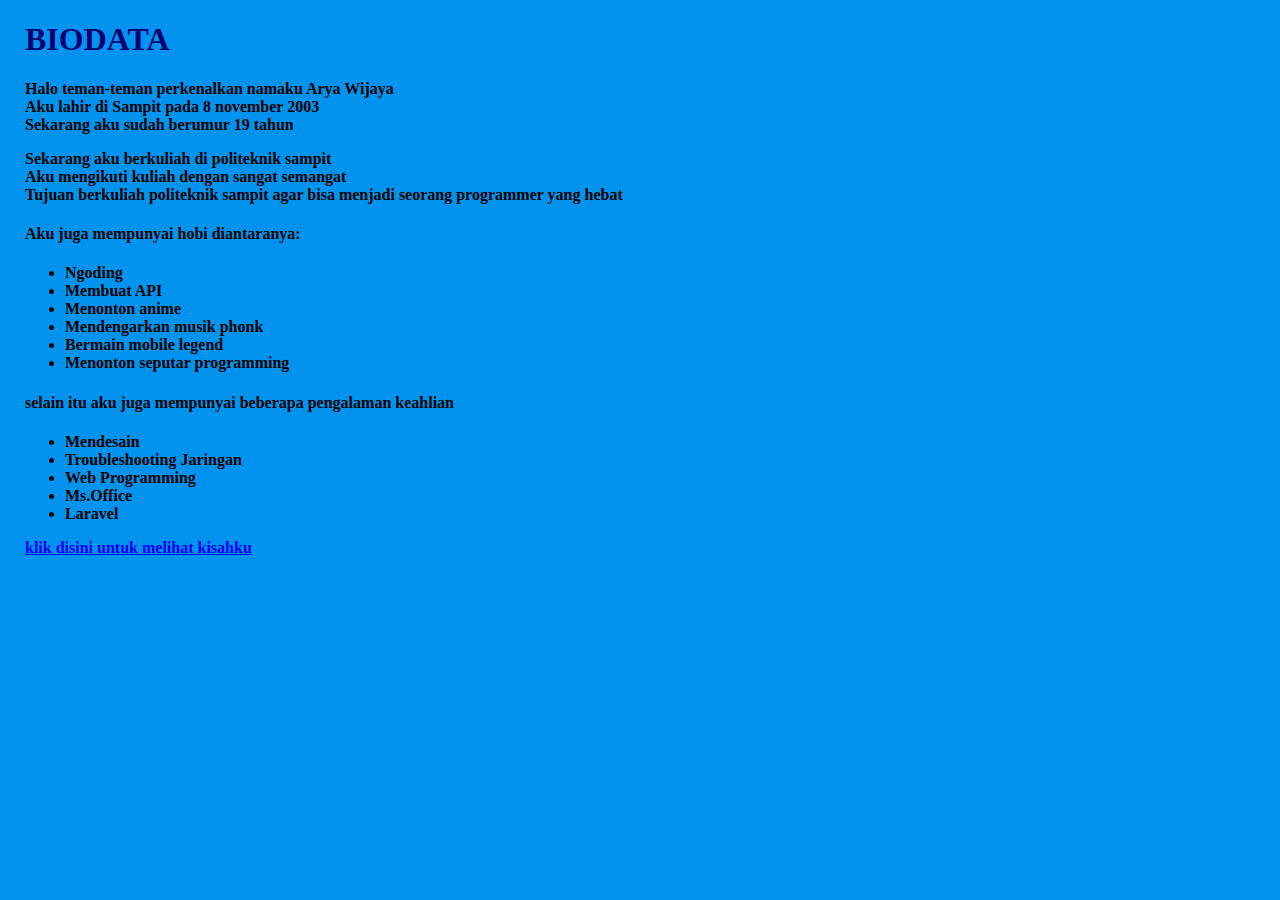
<file: index.html>
<!DOCTYPE html>
<html lang="en">
<head>
    <meta charset="UTF-8">
    <meta name="viewport" content="width=device-width, initial-scale=1.0">
    <title>Tugas 1 Arya Wijaya</title>
</head>
<style>
    body{
        background-color: rgb(2, 147, 238);
        margin-left: 25px;

    }
    h1 {
        color: rgb(2, 2, 117);
    }
</style>
<body>
<strong>
<h1>BIODATA</h1>    
<p>Halo teman-teman perkenalkan namaku Arya Wijaya <br>
    Aku lahir di Sampit pada 8 november 2003 <br>
    Sekarang aku sudah berumur 19 tahun</p>
<p>Sekarang aku berkuliah di politeknik sampit <br>
    Aku mengikuti kuliah dengan sangat semangat <br>
    Tujuan berkuliah politeknik sampit agar bisa menjadi seorang programmer yang hebat</p>
<h4>Aku juga mempunyai hobi diantaranya:</h4>
<ul>
    <li>Ngoding</li>
    <li>Membuat API</li>
    <li>Menonton anime</li>
    <li>Mendengarkan musik phonk</li>
    <li>Bermain mobile legend</li>
    <li>Menonton seputar programming</li>
</ul>
<h4>selain itu aku juga mempunyai beberapa pengalaman keahlian </h4>
<ul>
    <li>Mendesain</li>
    <li>Troubleshooting Jaringan</li>
    <li>Web Programming</li>
    <li>Ms.Office</li>
    <li>Laravel</li>
</ul>
<a href="cerita.html">klik disini untuk melihat kisahku</a>
</strong>
</body>
</html>
</file>
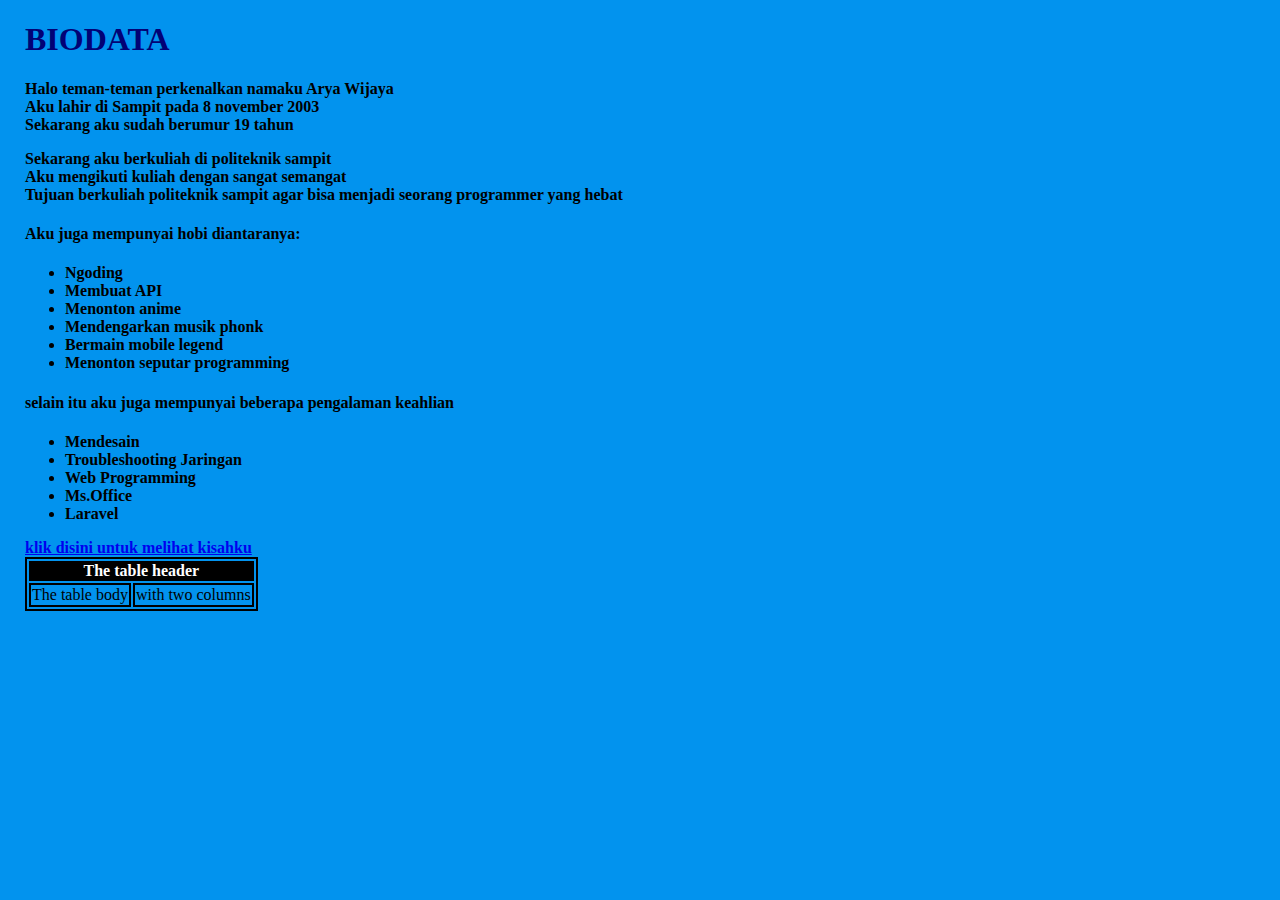
<file: tugas 1/index.html>
<!DOCTYPE html>
<html lang="en">
<head>
    <meta charset="UTF-8">
    <meta name="viewport" content="width=device-width, initial-scale=1.0">
    <title>Tugas 1 Arya Wijaya</title>
</head>
<style>
    body{
        background-color: rgb(2, 147, 238);
        margin-left: 25px;

    }
    h1 {
        color: rgb(2, 2, 117);
    }
    table, td {
        border: 2px solid black;
    }
    thead, tfoot {
        background-color: black;
        color: white;
    }
</style>
<body>
<strong>
<h1>BIODATA</h1>    
<p>Halo teman-teman perkenalkan namaku Arya Wijaya <br>
    Aku lahir di Sampit pada 8 november 2003 <br>
    Sekarang aku sudah berumur 19 tahun</p>
<p>Sekarang aku berkuliah di politeknik sampit <br>
    Aku mengikuti kuliah dengan sangat semangat <br>
    Tujuan berkuliah politeknik sampit agar bisa menjadi seorang programmer yang hebat</p>
<h4>Aku juga mempunyai hobi diantaranya:</h4>
<ul>
    <li>Ngoding</li>
    <li>Membuat API</li>
    <li>Menonton anime</li>
    <li>Mendengarkan musik phonk</li>
    <li>Bermain mobile legend</li>
    <li>Menonton seputar programming</li>
</ul>
<h4>selain itu aku juga mempunyai beberapa pengalaman keahlian </h4>
<ul>
    <li>Mendesain</li>
    <li>Troubleshooting Jaringan</li>
    <li>Web Programming</li>
    <li>Ms.Office</li>
    <li>Laravel</li>
</ul>
<a href="cerita.html">klik disini untuk melihat kisahku</a>
</strong>

<!-- table -->
<table>
    <thead>
      <tr>
        <th colspan="2">The table header</th>
      </tr>
    </thead>
    <tbody>
      <tr>
        <td>The table body</td>
        <td>with two columns</td>
      </tr>
    </tbody>
  </table>  

</body>
</html>
</file>
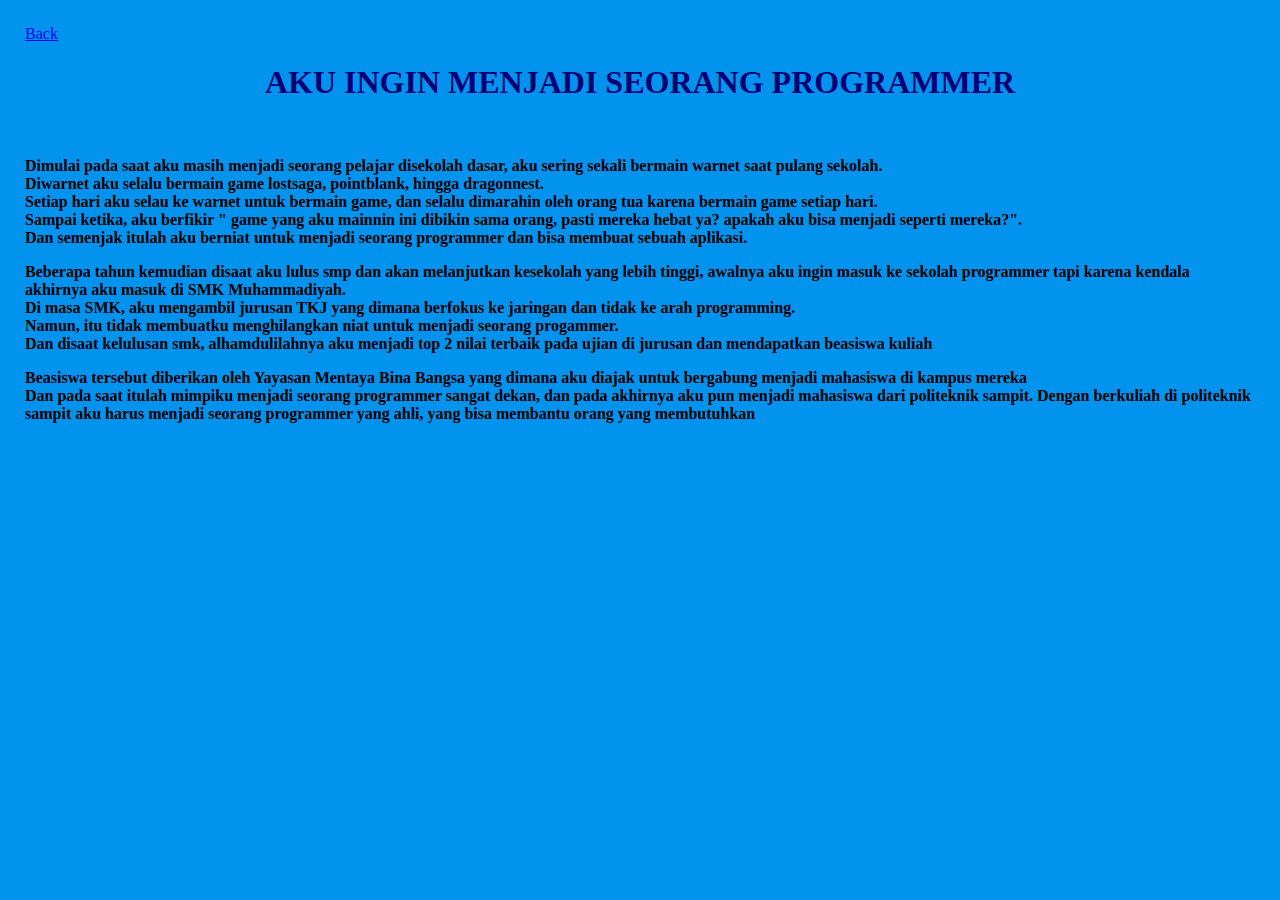
<file: cerita.html>
<html lang="en">
<head>
    <meta charset="UTF-8">
    <meta name="viewport" content="width=device-width, initial-scale=1.0">
    <title>Ceritaku</title>
</head>
<style>
    body{
        background-color: rgb(2, 147, 238);
        margin: 25px;

    }
    h1 {
        color: rgb(2, 2, 117);
        text-align: center;
    }
</style>
<body>
    <a href="index.html">Back</a>
<strong>
<h1>AKU INGIN MENJADI SEORANG PROGRAMMER</h1>
<br>
<P>Dimulai pada saat aku masih menjadi seorang pelajar disekolah dasar, aku sering sekali bermain warnet saat pulang sekolah. <br>
Diwarnet aku selalu bermain game lostsaga, pointblank, hingga dragonnest. <br>
Setiap hari aku selau ke warnet untuk bermain game, dan selalu dimarahin oleh orang tua karena bermain game setiap hari. <br>
Sampai ketika, aku berfikir " game yang aku mainnin ini dibikin sama orang, pasti mereka hebat ya? apakah aku bisa menjadi seperti mereka?".<br>
Dan semenjak itulah aku berniat untuk menjadi seorang programmer dan bisa membuat sebuah aplikasi.</P>
<p>Beberapa tahun kemudian disaat aku lulus smp dan akan melanjutkan kesekolah yang lebih tinggi, awalnya aku ingin masuk ke sekolah programmer tapi karena kendala akhirnya aku masuk di SMK Muhammadiyah.<br>
Di masa SMK, aku mengambil jurusan TKJ yang dimana berfokus ke jaringan dan tidak ke arah programming. <br>
Namun, itu tidak membuatku menghilangkan niat untuk menjadi seorang progammer. <br>
Dan disaat kelulusan smk, alhamdulilahnya aku menjadi top 2 nilai terbaik pada ujian di jurusan dan mendapatkan beasiswa kuliah</p>
<p>Beasiswa tersebut diberikan oleh Yayasan Mentaya Bina Bangsa yang dimana aku diajak untuk bergabung menjadi mahasiswa di kampus mereka <br>
Dan pada saat itulah mimpiku menjadi seorang programmer sangat dekan, dan pada akhirnya aku pun menjadi mahasiswa dari politeknik sampit.
Dengan berkuliah di politeknik sampit aku harus menjadi seorang programmer yang ahli, yang bisa membantu orang yang membutuhkan</p>
</strong>
</body>
</html>
</file>
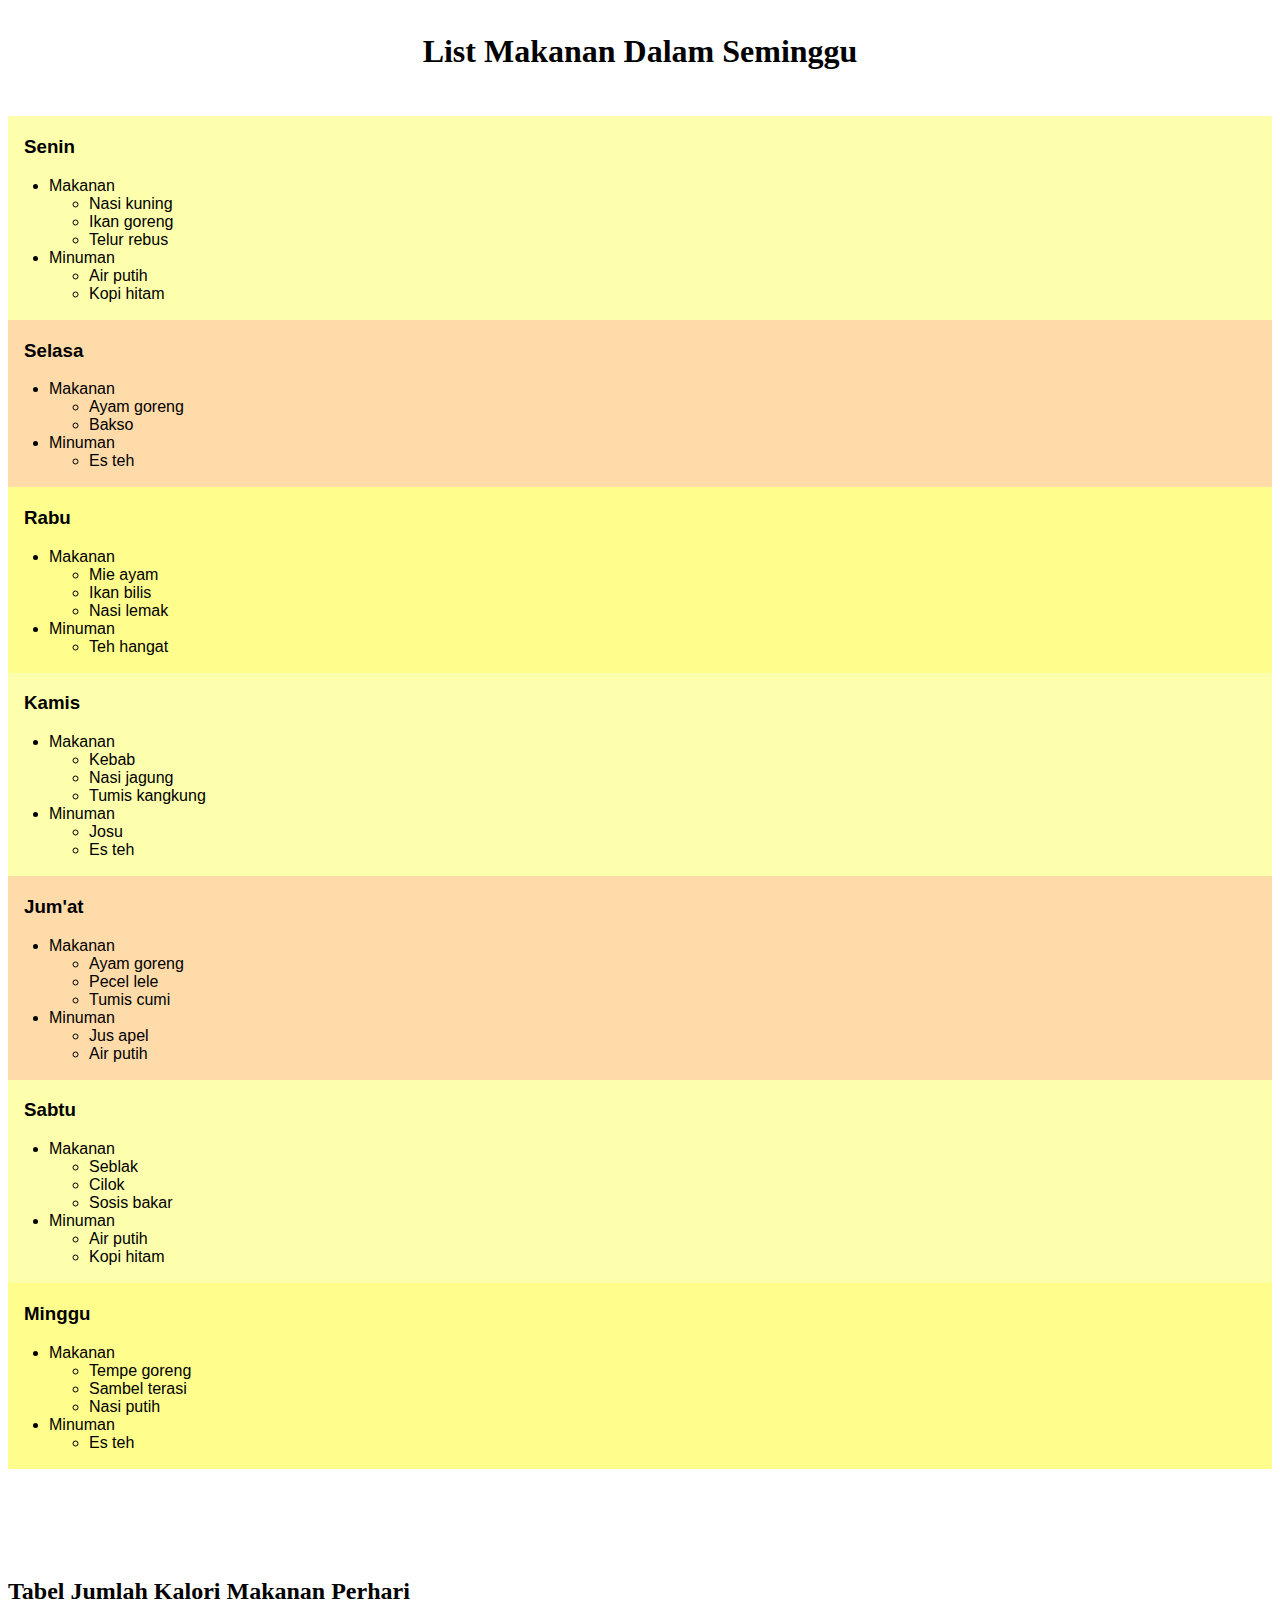
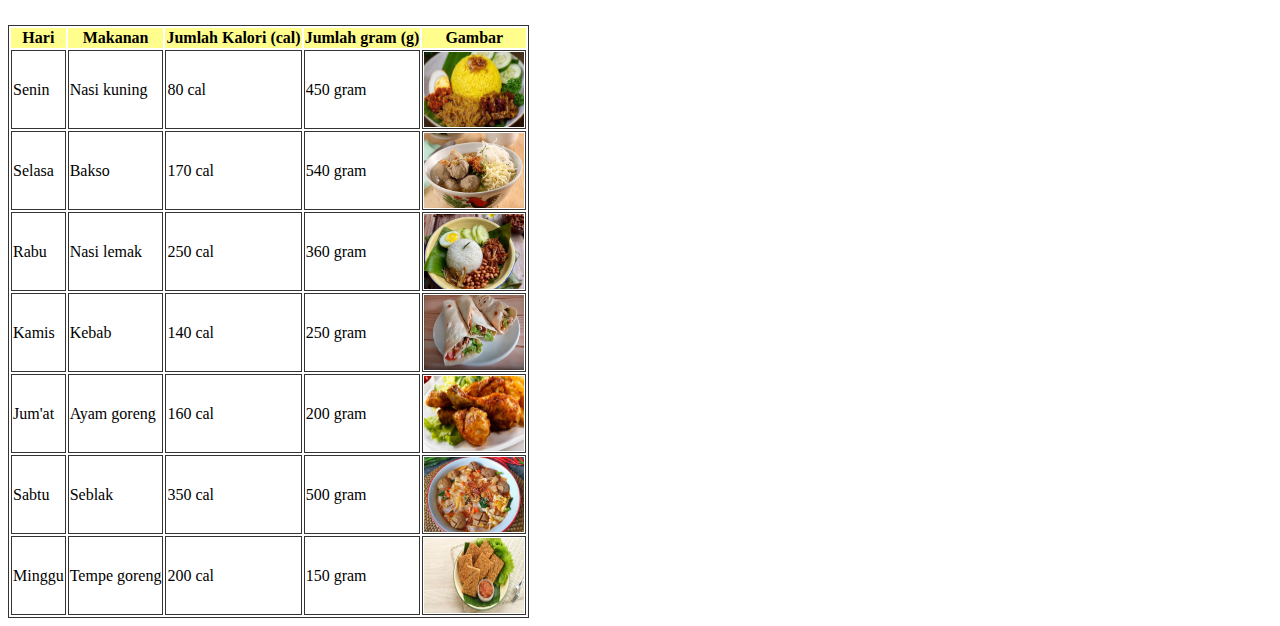
<file: tugas 2/table.html>
<html lang="en">
<head>
    <meta charset="UTF-8">
    <meta name="viewport" content="width=device-width, initial-scale=1.0">
    <title>Tugas 2 Arya Wijaya</title>
    <link rel="shorcut icon" href="images/icon.png">

<!-- CSS Main Content -->
<style>
h1 {
    padding-top: 25px;
    padding-bottom: 25px;
    text-align: center;
}

h3 {
    padding-left: 15px;
}

.senin, .selasa, .rabu, .kamis, .jumat, .sabtu, .minggu {
    padding: 1px;
}

.senin {
    background-color: #FEFFAC;
    color: black;
    font-family: 'Franklin Gothic Medium', 'Arial Narrow', Arial, sans-serif;
    font-size: medium;
}

.selasa {
    background-color: #FFDBAA;
    color: black;
    font-family: 'Franklin Gothic Medium', 'Arial Narrow', Arial, sans-serif;
    font-size: medium;
}

.rabu {
    background-color: #FFFD8C;
    color: black;
    font-family: 'Franklin Gothic Medium', 'Arial Narrow', Arial, sans-serif;
    font-size: medium;
}

.kamis {
    background-color: #FEFFAC;
    color: black;
    font-family: 'Franklin Gothic Medium', 'Arial Narrow', Arial, sans-serif;
    font-size: medium;
}

.jumat {
    background-color: #FFDBAA;
    color: black;
    font-family: 'Franklin Gothic Medium', 'Arial Narrow', Arial, sans-serif;
    font-size: medium;
}

.sabtu {
    background-color: #FEFFAC;
    color: black;
    font-family: 'Franklin Gothic Medium', 'Arial Narrow', Arial, sans-serif;
    font-size: medium;
}

.minggu {
    background-color: #FFFD8C;
    color: black;
    font-family: 'Franklin Gothic Medium', 'Arial Narrow', Arial, sans-serif;
    font-size: medium;
}

img {
    width: 100px;
    height: 75px;
}

table,
td {
  border: 1px solid #333;
}

thead,
tfoot {
    padding: 50px;
    background-color: #FFFD8C;
    color: black;
}

</style>
</head>
<body>

<!-- list makanan dan minuman -->
    <h1>
        List Makanan Dalam Seminggu
    </h1>
<div class="senin">
<h3>Senin</h3>
<ul>
    <li>Makanan
        <ul>
            <li>Nasi kuning</li>
            <li>Ikan goreng</li>
            <li>Telur rebus</li>
        </ul>
    </li>
    <li>
        Minuman
        <ul>
            <li>Air putih</li>
            <li>Kopi hitam</li>
        </ul>
    </li>
</ul>
</div>
<div class="selasa">
<h3>Selasa</h3>
<ul>
    <li>Makanan
        <ul>
            <li>Ayam goreng</li>
            <li>Bakso</li>
        </ul>
    </li>
    <li>
        Minuman
        <ul>
            <li>Es teh</li>
        </ul>
    </li>
</ul>
</div>
<div class="Rabu">
<h3>Rabu</h3>
<ul>
    <li>Makanan
        <ul>
            <li>Mie ayam </li>
            <li>Ikan bilis</li>
            <li>Nasi lemak</li>
        </ul>
    </li>
    <li>
        Minuman
        <ul>
            <li>Teh hangat</li>
        </ul>
    </li>
</ul>
</div>
<div class="Kamis">
<h3>Kamis</h3>
<ul>
    <li>Makanan
        <ul>
            <li>Kebab</li>
            <li>Nasi jagung</li>
            <li>Tumis kangkung</li>
        </ul>
    </li>
    <li>
        Minuman
        <ul>
            <li>Josu</li>
            <li>Es teh</li>
        </ul>
    </li>
</ul>
</div>
<div class="Jumat">
<h3>Jum'at</h3>
<ul>
    <li>Makanan
        <ul>
            <li>Ayam goreng</li>
            <li>Pecel lele</li>
            <li>Tumis cumi</li>
        </ul>
    </li>
    <li>
        Minuman
        <ul>
            <li>Jus apel</li>
            <li>Air putih</li>
        </ul>
    </li>
</ul>
</div>
<div class="Sabtu">
<h3>Sabtu</h3>
<ul>
    <li>Makanan
        <ul>
            <li>Seblak</li>
            <li>Cilok</li>
            <li>Sosis bakar</li>
        </ul>
    </li>
    <li>
        Minuman
        <ul>
            <li>Air putih</li>
            <li>Kopi hitam</li>
        </ul>
    </li>
</ul>
</div>
<div class="minggu">
<h3>Minggu</h3>
<ul>
    <li>Makanan
        <ul>
            <li>Tempe goreng</li>
            <li>Sambel terasi</li>
            <li>Nasi putih</li>
        </ul>
    </li>
    <li>
        Minuman
        <ul>
            <li>Es teh</li>
        </ul>
    </li>
</ul>
</div>

<br>
<br>
<br>
<br>
<br>

<h2>Tabel Jumlah Kalori Makanan Perhari</h2>
<!-- Tabel Data -->
<div class="tabel">
<table>
    <thead>
      <tr>
        <th>Hari</th>
        <th>Makanan</th>
        <th>Jumlah Kalori (cal)</th>
        <th>Jumlah gram (g)</th>
        <th>Gambar</th>
      </tr>
    </thead>
    <tbody>
      <tr>
        <td>Senin</td>
        <td>Nasi kuning</td>
        <td>80 cal</td>
        <td>450 gram</td>
        <td> <img src="images/nasi kuning.jpeg" alt="nasi kuning"> </td>
      </tr>
      <tr>
        <td>Selasa</td>
        <td>Bakso</td>
        <td>170 cal</td>
        <td>540 gram</td>
        <td> <img src="images/bakso.jpg" alt="bakso"> </td>
      </tr>
      <tr>
        <td>Rabu</td>
        <td>Nasi lemak</td>
        <td>250 cal</td>
        <td>360 gram</td>
        <td> <img src="images/nasi lemak.jpeg" alt="nasi lemak"> </td>
      </tr>
      <tr>
        <td>Kamis</td>
        <td>Kebab</td>
        <td>140 cal</td>
        <td>250 gram</td>
        <td> <img src="images/kebab.jpg" alt="kebab"> </td>
      </tr>
      <tr>
        <td>Jum'at</td>
        <td>Ayam goreng</td>
        <td>160 cal</td>
        <td>200 gram</td>
        <td> <img src="images/ayam goreng.jpg" alt="ayam goreng"> </td>
      </tr>
      <tr>
        <td>Sabtu</td>
        <td>Seblak</td>
        <td>350 cal</td>
        <td>500 gram</td>
        <td> <img src="images/seblak.jpeg" alt="seblak"> </td>
      </tr>
      <tr>
        <td>Minggu</td>
        <td>Tempe goreng</td>
        <td>200 cal</td>
        <td>150 gram</td>
        <td> <img src="images/tempe goreng.jpg" alt="tempe goreng"> </td>
      </tr>
    </tbody>
</table>
</div>
</body>
</html>
</file>
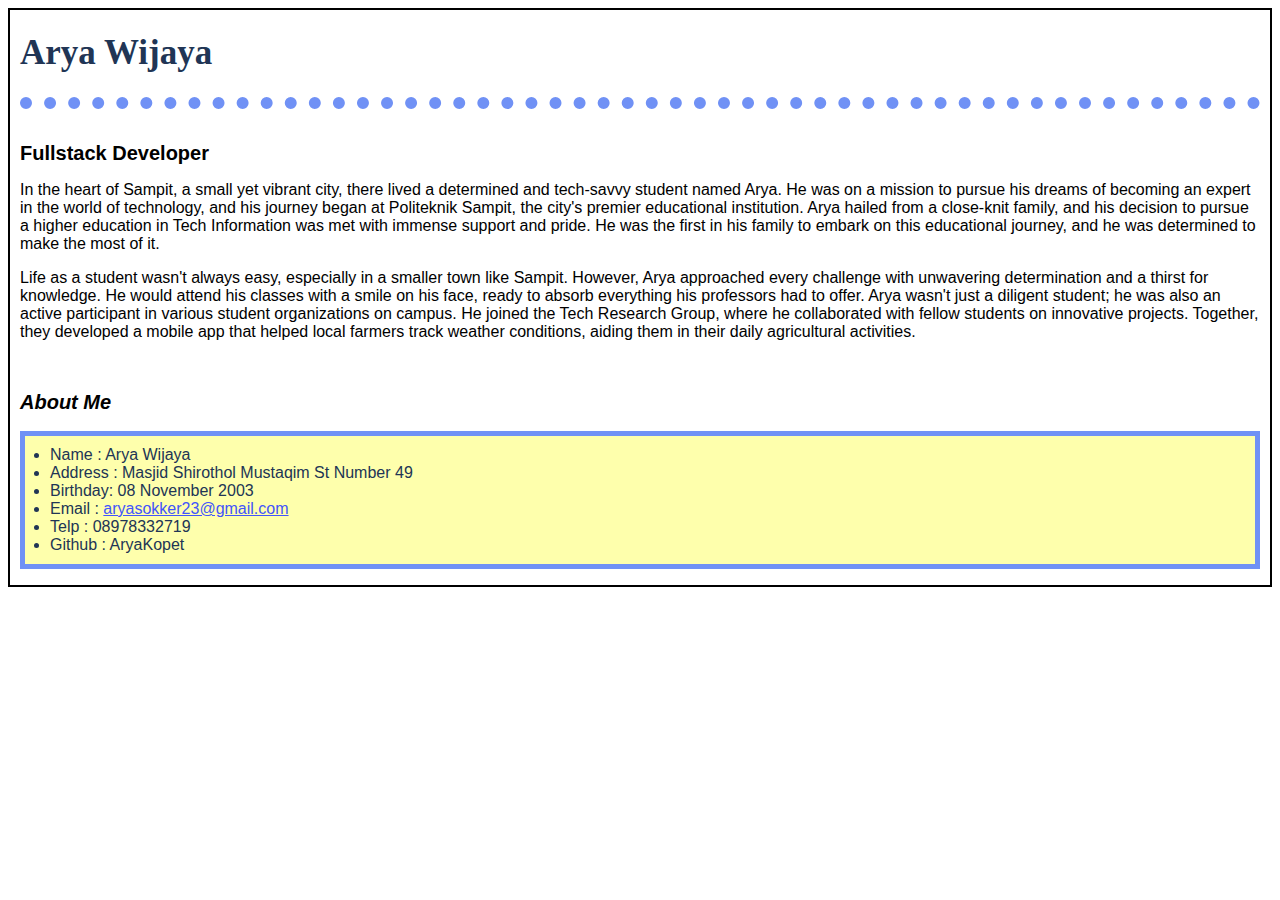
<file: tugas 3/1.html>
<html lang="en">
<head>
    <meta charset="UTF-8">
    <meta name="viewport" content="width=device-width, initial-scale=1.0">
    <title>Biodata 1</title>
    <link rel="stylesheet" href="1.css">
</head>
<body>
<div class="head">
    <h1>Arya Wijaya</h1>
    <div class="dotted"></div>
    <br>
    <div class="job-title">Fullstack Developer</div>
    <p>
        In the heart of Sampit, a small yet vibrant city, there lived a determined and tech-savvy student named Arya. 
        He was on a mission to pursue his dreams of becoming an expert in the world of technology, 
        and his journey began at Politeknik Sampit, the city's premier educational institution.
        Arya hailed from a close-knit family, and his decision to pursue a higher education in Tech Information was met with immense support and pride. 
        He was the first in his family to embark on this educational journey, and he was determined to make the most of it.
    </p>
    <p>
        Life as a student wasn't always easy, especially in a smaller town like Sampit. 
        However, Arya approached every challenge with unwavering determination and a thirst for knowledge. 
        He would attend his classes with a smile on his face, ready to absorb everything his professors had to offer.
        Arya wasn't just a diligent student; he was also an active participant in various student organizations on campus. 
        He joined the Tech Research Group, where he collaborated with fellow students on innovative projects. 
        Together, they developed a mobile app that helped local farmers track weather conditions, aiding them in their daily agricultural activities.
    </p>
    <br>
    <div class="about">
        <h2>About Me</h2>
        <ul>
            <li>Name    : Arya Wijaya</li>
            <li>Address : Masjid Shirothol Mustaqim St Number 49</li>
            <li>Birthday: 08 November 2003</li>
            <li>Email   : <a href="mailto:aryasokker23@gmail.com">aryasokker23@gmail.com</a></li>
            <li>Telp    : 08978332719</li>
            <li>Github  : AryaKopet</li>
        </ul>
    </div>
</div>
</body>
</html>
</file>
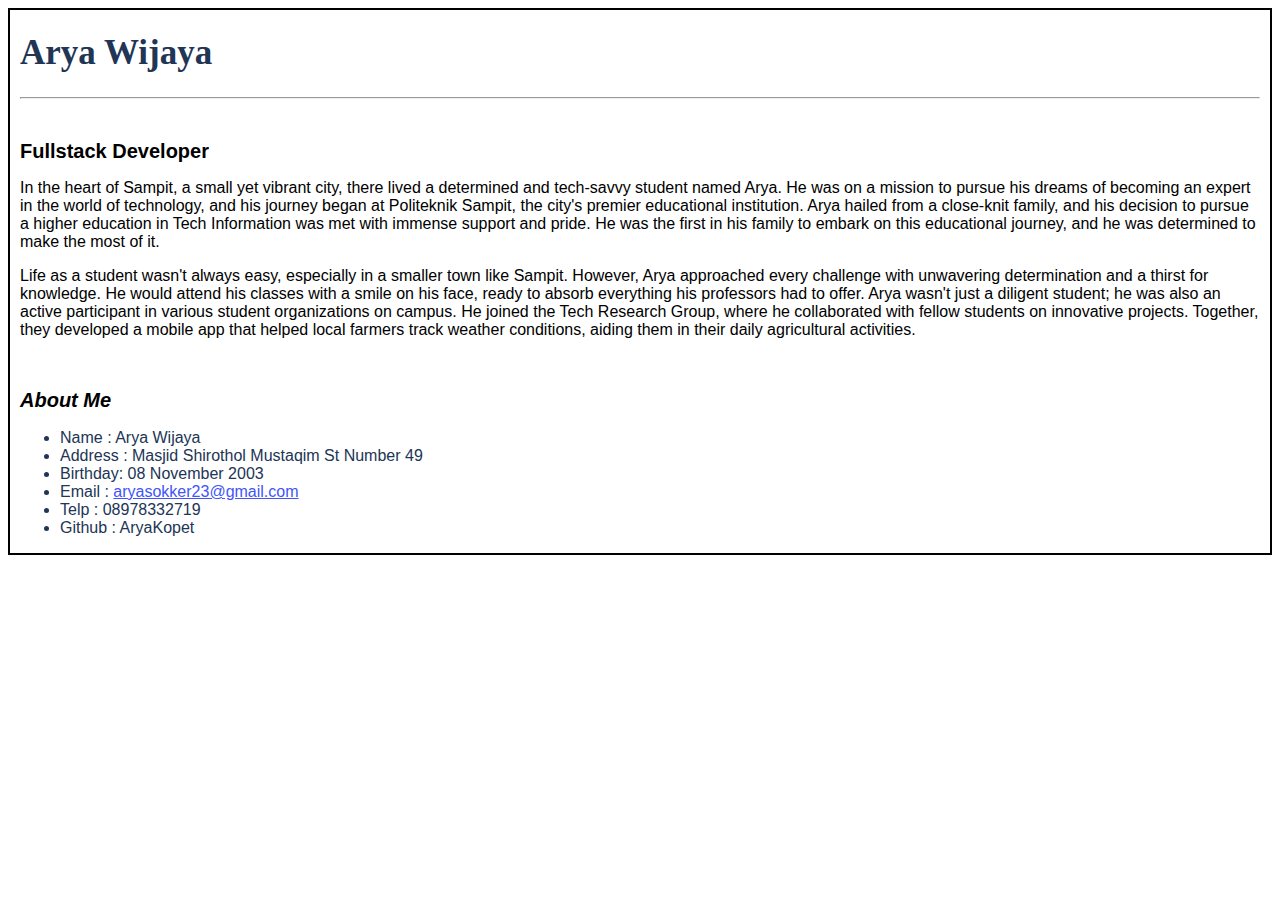
<file: tugas 3/2.html>
<html lang="en">
<head>
    <meta charset="UTF-8">
    <meta name="viewport" content="width=device-width, initial-scale=1.0">
    <title>Biodata 2</title>
    <link rel="stylesheet" href="2.css">
</head>
<body>
<div class="head">
    <h1>Arya Wijaya</h1>
    <hr>
    <br>
    <div class="job-title">Fullstack Developer</div>
    <p>
        In the heart of Sampit, a small yet vibrant city, there lived a determined and tech-savvy student named Arya. 
        He was on a mission to pursue his dreams of becoming an expert in the world of technology, 
        and his journey began at Politeknik Sampit, the city's premier educational institution.
        Arya hailed from a close-knit family, and his decision to pursue a higher education in Tech Information was met with immense support and pride. 
        He was the first in his family to embark on this educational journey, and he was determined to make the most of it.
    </p>
    <p>
        Life as a student wasn't always easy, especially in a smaller town like Sampit. 
        However, Arya approached every challenge with unwavering determination and a thirst for knowledge. 
        He would attend his classes with a smile on his face, ready to absorb everything his professors had to offer.
        Arya wasn't just a diligent student; he was also an active participant in various student organizations on campus. 
        He joined the Tech Research Group, where he collaborated with fellow students on innovative projects. 
        Together, they developed a mobile app that helped local farmers track weather conditions, aiding them in their daily agricultural activities.
    </p>
    <br>
    <div class="about">
        <h2>About Me</h2>
        <ul>
            <li>Name    : Arya Wijaya</li>
            <li>Address : Masjid Shirothol Mustaqim St Number 49</li>
            <li>Birthday: 08 November 2003</li>
            <li>Email   : <a href="mailto:aryasokker23@gmail.com">aryasokker23@gmail.com</a></li>
            <li>Telp    : 08978332719</li>
            <li>Github  : AryaKopet</li>
        </ul>
    </div>
</div>
</body>
</html>
</file>
<file: tugas 3/1.css>
body {
    font-family: Arial, Helvetica, sans-serif;
}

.head {
    border: 2px solid black;
    padding-left: 10px;
    padding-right: 10px;
}

h1 {
    color: #213555;
    font-size: 35px;
    font-family: Georgia, 'Times New Roman', Times, serif;
}

h2 {
    font-size: 20px;
    font-style: italic;
}

.dotted {
    border-bottom:12px dotted #7091F5;
}

.job-title {
    padding-top: 15px;
    color: black;
    font-weight: bold;
    font-size: 20px;
}

a:link, a:visited {
    color: #4254fb;
}

a:hover {
    text-decoration: none;
    color: red;
}

ul {
    border: 5px solid #7091F5;
    padding: 10px 25px 10px 25px;
    background: #FEFFAC;
}

li {
    color: #213555;
    font-family: 'Franklin Gothic Medium', 'Arial Narrow', Arial, sans-serif;
}
</file>
<file: tugas 3/2.css>
body {
    font-family: Arial, Helvetica, sans-serif;
}

.head {
    border: 2px solid black;
    padding-left: 10px;
    padding-right: 10px;
}

h1 {
    color: #213555;
    font-size: 35px;
    font-family: Georgia, 'Times New Roman', Times, serif;
}

h2 {
    font-size: 20px;
    font-style: italic;
}

.job-title {
    padding-top: 15px;
    color: black;
    font-weight: bold;
    font-size: 20px;
}

a:link, a:visited {
    color: #4254fb;
}

a:hover {
    text-decoration: none;
    color: red;
}

li {
    color: #213555;
    font-family: 'Franklin Gothic Medium', 'Arial Narrow', Arial, sans-serif;
}
</file>
